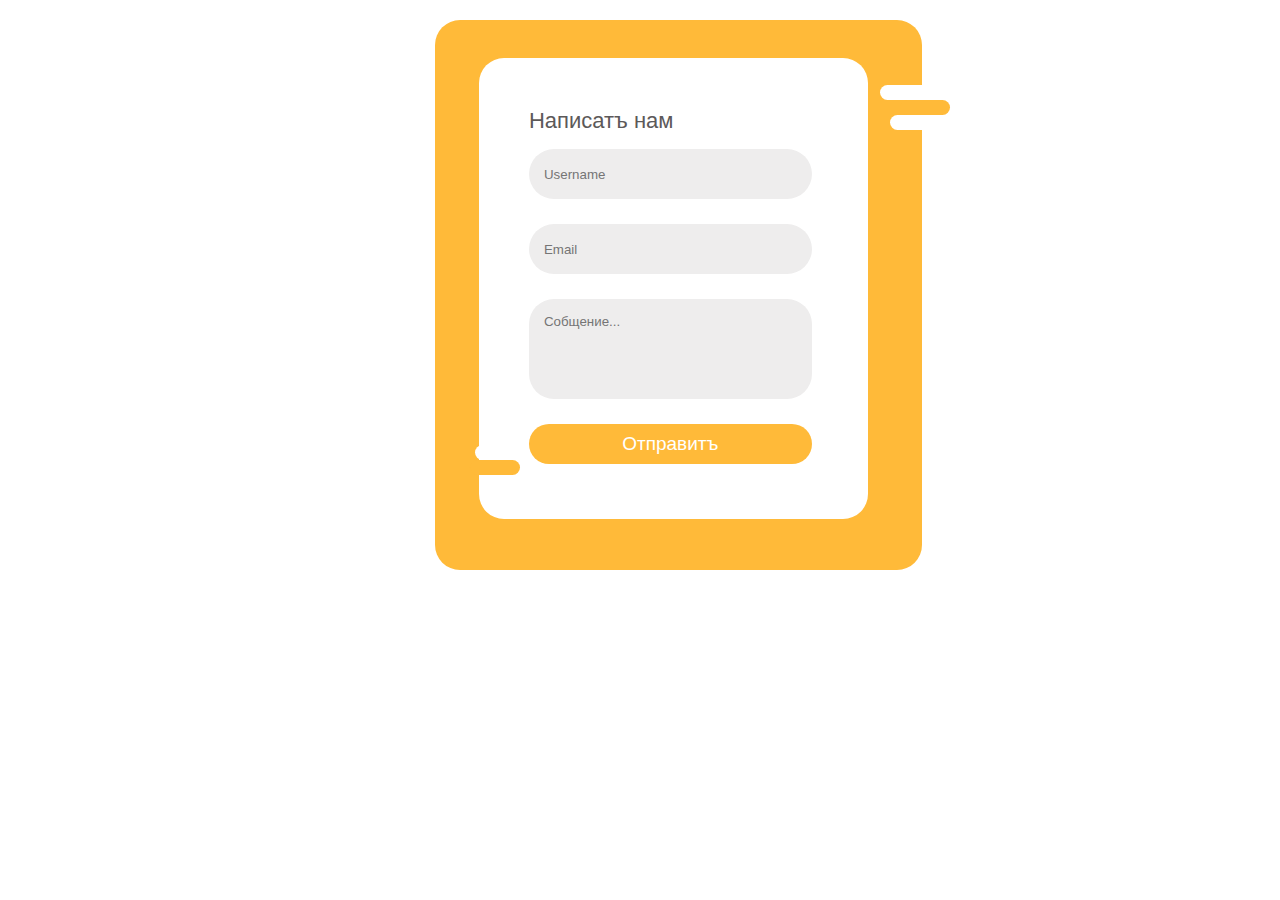
<file: vazifa1/index.html>
<!DOCTYPE html>
<html lang="en">
<head>
    <meta charset="UTF-8">
    <meta http-equiv="X-UA-Compatible" content="IE=edge">
    <meta name="viewport" content="width=device-width, initial-scale=1.0">
    <title>Document</title>
    <link rel="stylesheet" href="./style.css">
</head>
<body>
    <header>
        <form action="">
            
            <p>
                Написатъ нам
            </p>
            <input type="text" placeholder="Username">
            <br>
            <input type="email" placeholder="Email"> 
            <br>
            <input type="text" placeholder="Собщение..." style="height: 100px; padding-bottom: 70px;">
            <button>
                Отправитъ
            </button>
        </form>
    </header>
    <div class="white color1">

    </div>
    <div class="white color2">
        
    </div>
    <div class="white color3">
        
    </div>
    <div class="white color4">
        
    </div>
    <div class="black color5">

    </div>
    <div class="black color6">
        
    </div>
</body>
</html>
</file>
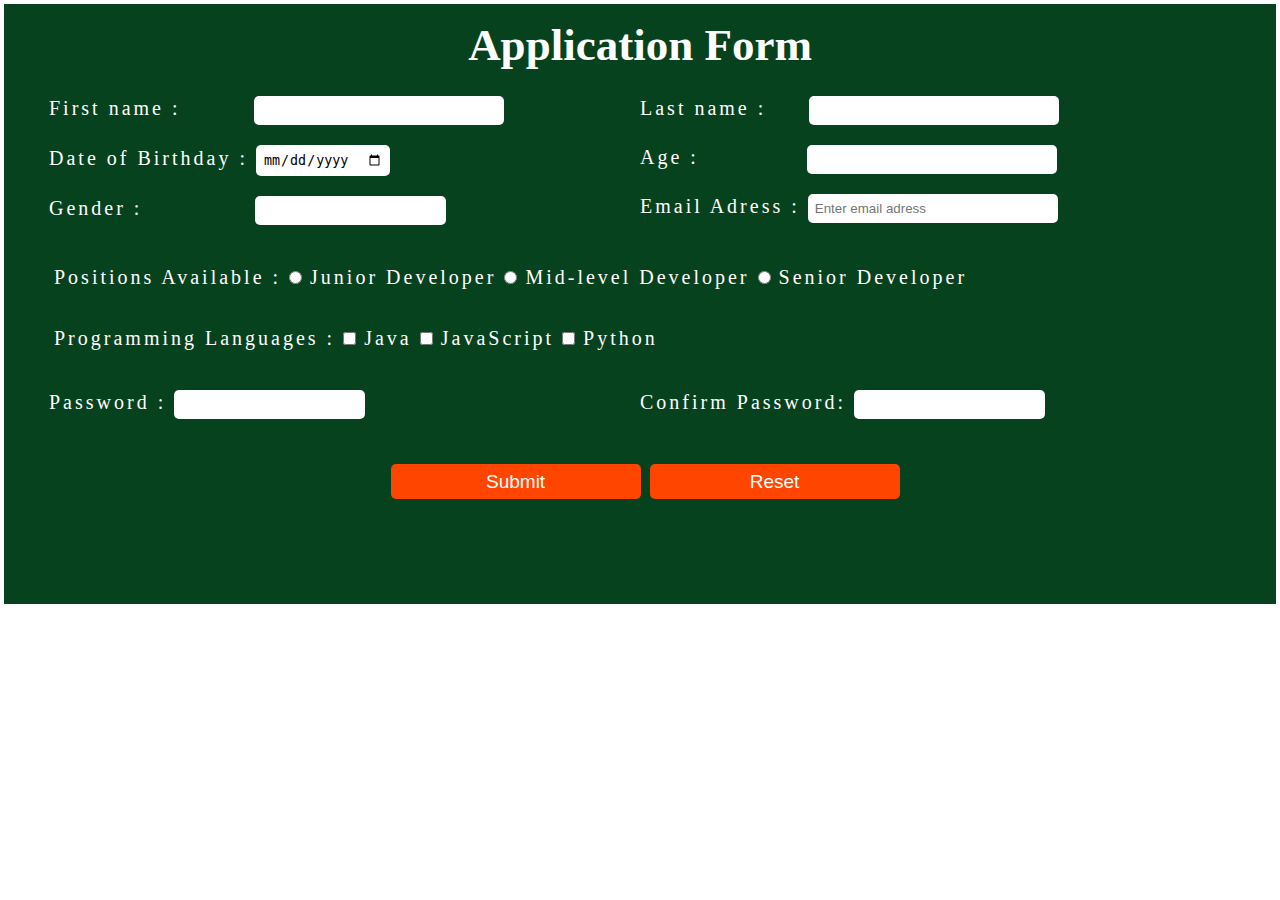
<file: vazifa2/index.html>
<!DOCTYPE html>
<html lang="en">

<head>
    <meta charset="UTF-8">
    <meta http-equiv="X-UA-Compatible" content="IE=edge">
    <meta name="viewport" content="width=device-width, initial-scale=1.0">
    <title>Document</title>
    <link rel="stylesheet" href="./main.css">
</head>

<body>
    <header>
        <form action="">
            <h1>
                Application Form
            </h1>
            <div class="section1">
                <label for="#">First name :</label>
                <input type="text" style="margin-left: 65px;width: 250px;">
                <br>
                <label for="#">Date of Birthday :</label>
                <input type="date" placeholder="mm / dd / yyyy">
                <br>
                <label for="#">Gender :</label>
                <input type="Male" style="margin-left: 105px;">
                <br>
            </div>
            <div class="section2">
                <label for="#">Last name :</label>
                <input type="text" style="margin-left: 35px;width: 250px;">
                <br>
                <label for="#">Age :</label>
                <input type="number" style="margin-left:100px;width: 250px;">
                <br>
                <label for="#">Email Adress :</label>
                <input type="text" style="width: 250px;" placeholder="Enter email adress">

            </div>
            <div class="section3">
                <br>
                Positions Available : <input type="radio" name="position" style="outline: none; border: none;"> Junior Developer
                <input type="radio" name="position" style="outline: none;border: none;"> Mid-level Developer <input type="radio"
                    name="position" style="outline: none;border: none;"> Senior Developer
            </div>
            <div class="section4">
                <br>
                Programming Languages : <input type="checkbox" style="outline: none; border: none;"> Java <input type="checkbox" style="outline: none;border: none;"> JavaScript <input
                    type="checkbox" style="outline: none;border: none;"> Python
            </div>
            <div class="section1" style="margin-top: 25px;">
                <label for="">Password :</label>
                <input type="text">
            </div>
            <div class="section2" style="margin-top: 25px;">
                <label for="">Confirm Password:</label>
                <input type="text">
            </div>
            <div class="section5">
                <button>Submit</button>
                <button>Reset</button>
            </div>
        </form>
    </header>
</body>

</html>
</file>
<file: vazifa1/style.css>
*{
    padding: 0;
    margin: 0;
    box-sizing: border-box;
    min-width: none;
}
header{
    background-color: rgb(255, 186, 57);
    width: 38%;
    height: 550px;
    padding-top: 3%;
    border-radius: 25px;
    margin-left: 34%;
    margin-top: 20px;
}
header form{
    background-color: white;
    width: 80%;
    height: 90%;
    border-radius: 25px;
    /* background-position: right right; */
    margin-left: 9%;
    /* padding-top: 9%; */
    padding: 25px;
    padding-left: 50px;
    padding-top: 50px;
}

header form p{
    font-size: 22px;
    font-family: sans-serif;
    color: rgb(92, 89, 89);
    font-weight: 100;
    margin-bottom: 15px;
}
header form input{
    margin-bottom: 25px;
    width: 90%;
    height: 50px;
    background-color: rgb(238, 237, 237);
    border: none;
    outline: none;
    border-radius: 25px;
    padding: 15px;
    color: rgb(54, 54, 54);
    
}
header form button{
    background-color: rgba(255, 186, 57);
    border: none;
    width: 90%;
    height: 40px;
    border-radius: 25px;
    color: white;
    font-size:19px;
}
.white{
    width: 50px;
    height: 15px;
    background-color: white;
    border-radius: 25px;
    position: relative;

}
.black{
    width: 50px;
    height: 15px;
    background-color: rgba(255, 186, 57);
    border-radius: 25px;
    float: left;
}

.color5{
    position: relative;
    bottom: 170px;
    left: 470px;
}

.color6{
    position: relative;
    bottom: 530px;
    left: 850px;
}
.color4{
    position: relative;
    bottom: 170px;
    left: 475px;
}
.color3{
    position: relative;
    bottom: 125px;
    left: 485px;   
}
.color1{
    position: relative;
    bottom: 485px;
    left: 880px;
}
.color2{
    position: relative;
    bottom: 470px;
    left: 890px;
}
</file>
<file: vazifa2/main.css>
*{
    padding: 0;
    margin: 0;
    box-sizing: border-box;
   

}
body{
    border: solid 4px white;
}
header{
    background-color: rgb(7, 66, 30);
    width: 100%;
    height: 600px;
}
header form h1{
    text-align: center;
    font-size: 45px;
    padding-top: 15px;
    color: white;
    margin-bottom: 25px;
}
header input{
    outline: none;
    border-radius: 5px;
    border: none;
    /* height: 25px; */
    padding: 7px;
    margin-bottom: 20px;
    
}
header form .section1{
    float: left;
    margin-left: 45px;
    font-size: 20px;
    letter-spacing: 3px;
}
header form label{
    color: white;
}
.section2{
    margin-left: 50%;
    font-size: 20px;
    outline: none;
    letter-spacing: 3px;

}

.section3{
    font-size: 20px;
    letter-spacing: 3px;
    color: white;
    /* position: relative; */
    /* right: 350px; */
    /* margin-top: 15px; */
    margin-left: 50px;
    
}
.section3 span{
    display: inline-block;
    width: 10px;
    height: 10px;
    border-radius: 50%;
    background-color: white;
}

.section4{
    font-size: 20px;
    letter-spacing: 3px;
    color: white;
    margin-left: 50px;

}
.section4 span{
    display: inline-block;
    width: 10px;
    height: 10px;
    /* border-radius: 50%; */
    background-color: white;
}
.section5 {
    margin-left: 30%;
    margin-top: 2%;
}

.section5 button{
    background-color: orangered;
    border: none;
    width: 250px;
    height: 35px;
    border-radius: 5px;
    color: white;
    font-size:19px;
    margin-left: 5px;
    
}
</file>
